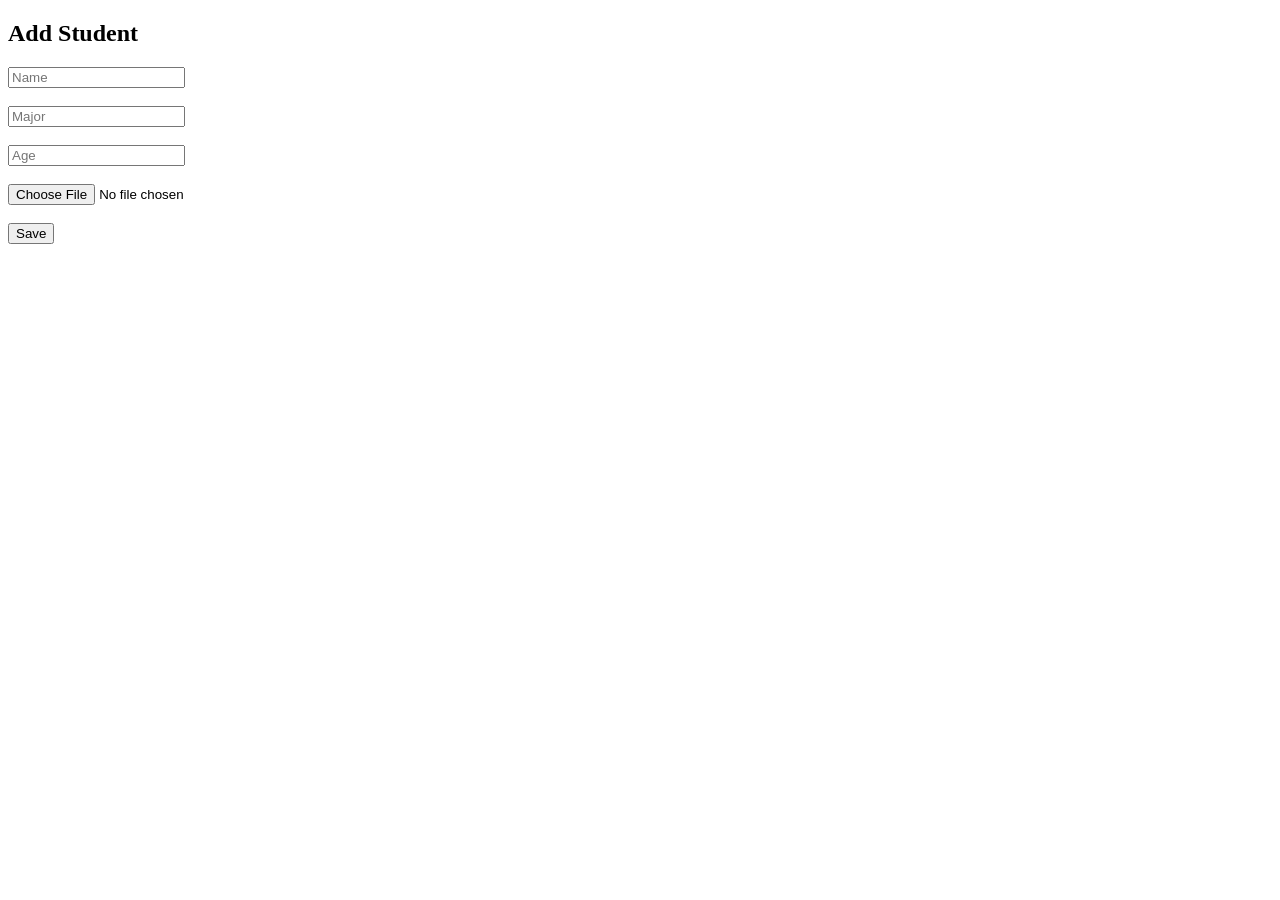
<file: Databases/lab 11/templates/add_profile.html>
<!DOCTYPE html>
<html>
<head>
    <title>Add Student</title>
</head>
<body>

<h2>Add Student</h2>

<form method="POST" enctype="multipart/form-data">
    <input type="text" name="name" placeholder="Name" required><br><br>
    <input type="text" name="major" placeholder="Major" required><br><br>
    <input type="number" name="age" placeholder="Age" required><br><br>
    <input type="file" name="profile_image" required><br><br>

    <button type="submit">Save</button>
</form>

</body>
</html>
</file>
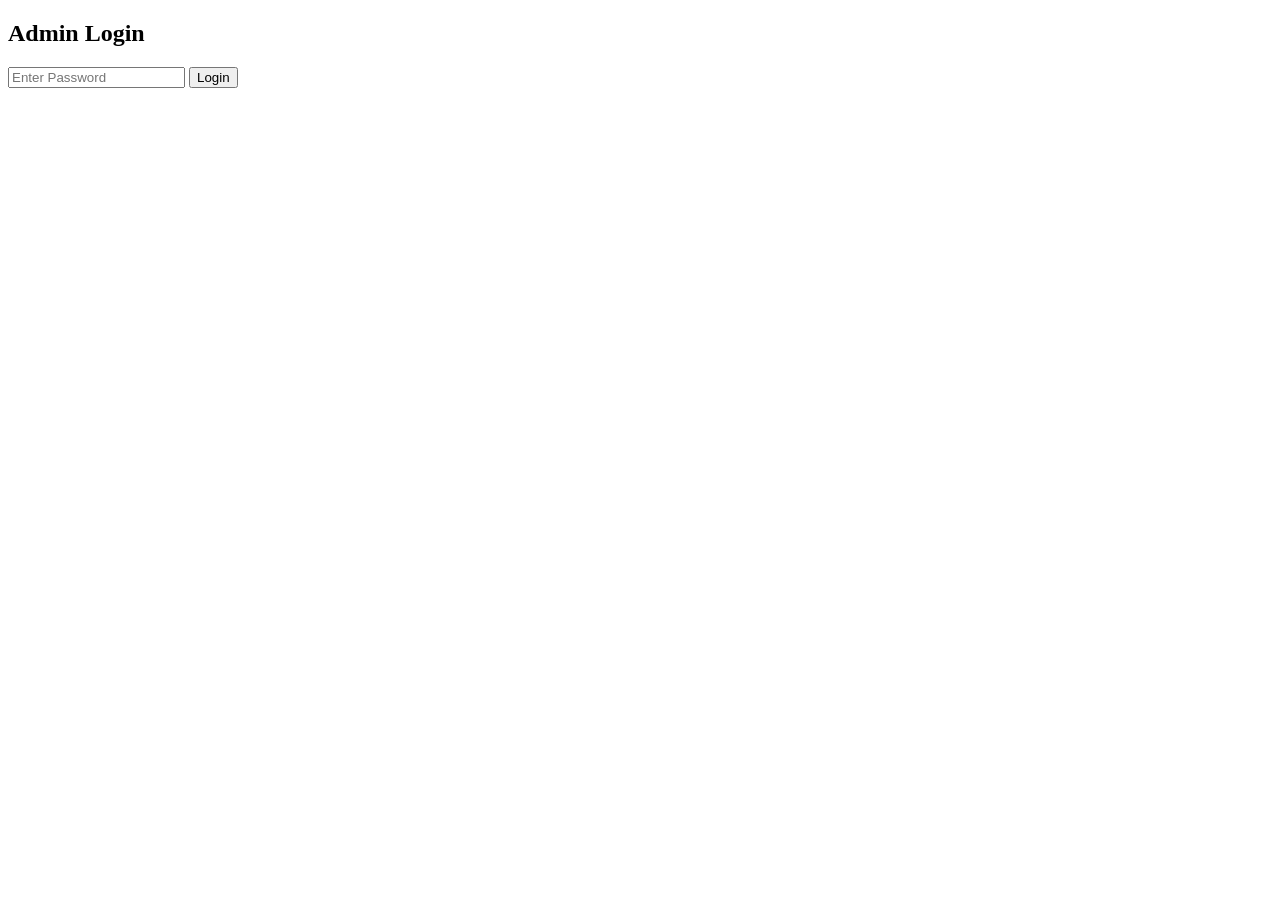
<file: Databases/lab 11/templates/admin_login.html>
<!DOCTYPE html>
<html>
<head>
    <title>Admin Login</title>
</head>
<body>

<h2>Admin Login</h2>

<form method="POST">
    <input type="password" name="password" placeholder="Enter Password">
    <button type="submit">Login</button>
</form>

</body>
</html>
</file>
